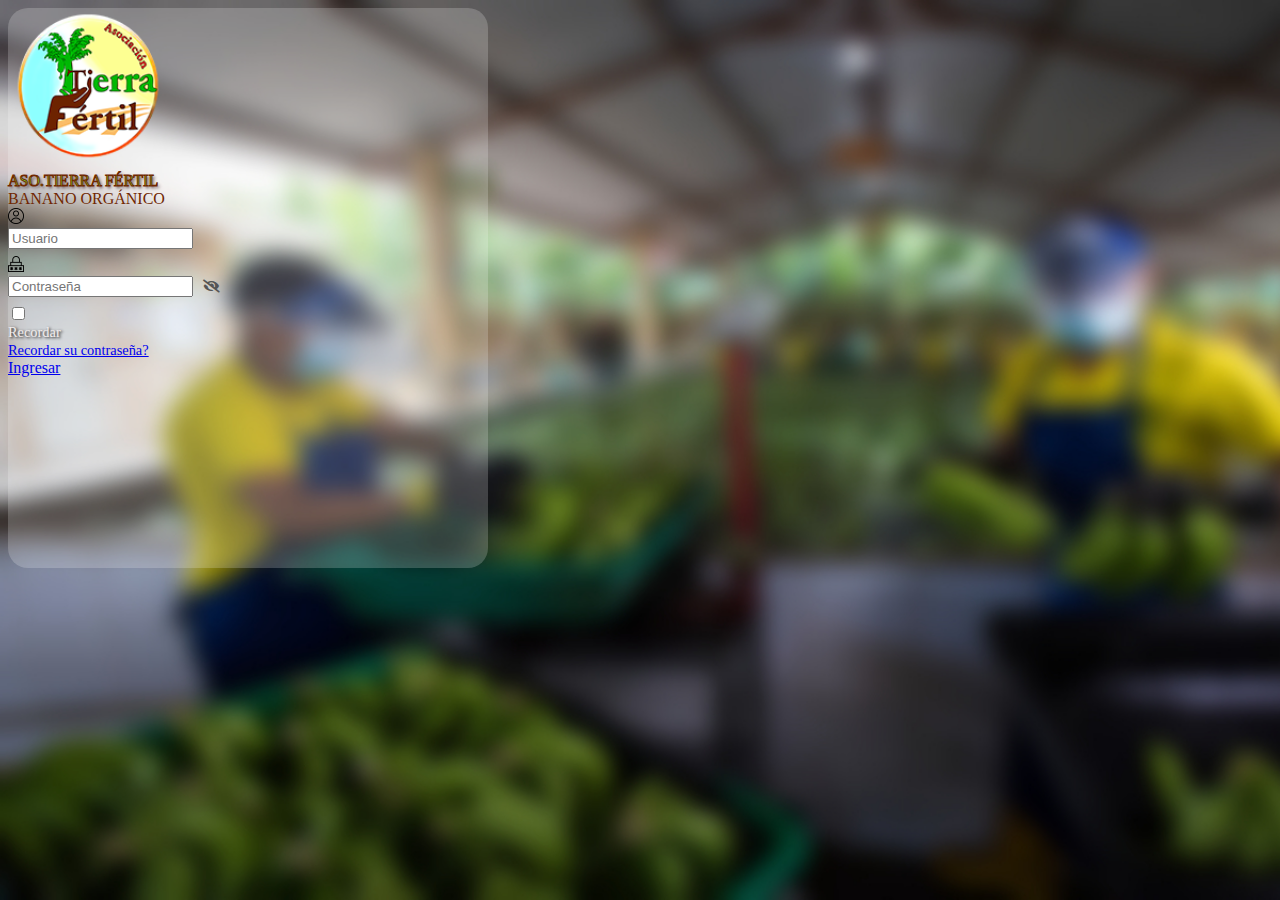
<file: index.html>
<!DOCTYPE html>
<html lang="en">

<head>
  <meta charset="UTF-8">
  <meta http-equiv="X-UA-Compatible" content="IE=edge">
  <meta name="viewport" content="width=device-width, initial-scale=1.0">
  <title>Document</title>
  <link href="index.css" rel="stylesheet">

  <link rel="stylesheet" href="https://cdnjs.cloudflare.com/ajax/libs/font-awesome/5.15.1/css/all.min.css">
  <script src="https://cdn.jsdelivr.net/npm/@popperjs/core@2.11.6/dist/umd/popper.min.js"
    integrity="sha384-oBqDVmMz9ATKxIep9tiCxS/Z9fNfEXiDAYTujMAeBAsjFuCZSmKbSSUnQlmh/jp3" crossorigin="anonymous">
  </script>
  <script src="https://cdn.jsdelivr.net/npm/bootstrap@5.3.0-alpha1/dist/js/bootstrap.min.js"
    integrity="sha384-mQ93GR66B00ZXjt0YO5KlohRA5SY2XofN4zfuZxLkoj1gXtW8ANNCe9d5Y3eG5eD" crossorigin="anonymous">
  </script>
  <link href="https://cdn.jsdelivr.net/npm/bootstrap@5.3.0-alpha1/dist/css/bootstrap.min.css" rel="stylesheet"
    integrity="sha384-GLhlTQ8iRABdZLl6O3oVMWSktQOp6b7In1Zl3/Jr59b6EGGoI1aFkw7cmDA6j6gD" crossorigin="anonymous">
  <script src="https://cdn.jsdelivr.net/npm/bootstrap@5.3.0-alpha1/dist/js/bootstrap.bundle.min.js"
    integrity="sha384-w76AqPfDkMBDXo30jS1Sgez6pr3x5MlQ1ZAGC+nuZB+EYdgRZgiwxhTBTkF7CXvN" crossorigin="anonymous">
  </script>

</head>

<body style="background-image:url(img/fondo.jpg) " class="  d-flex justify-content-center align-items-center vh-100">
  <div class=" p-5  text-secondary shadow"
    style="border-radius: 20px; width: 30rem ;height:35rem; background: rgba(255, 255, 255, 0.20);">
    <div class="d-flex justify-content-center">
      <img src="img/Logo4kfullHd.png" alt="login-icon" style="height: 10rem" />
    </div class="text-center fs-3 fw-bold">
    <div
      style="-webkit-text-fill-color: rgb(118, 255, 34); -webkit-text-stroke: 1px rgb(112,39,1); text-shadow: rgb(48, 23, 23) 0.1em 0.1em 0.2em; color: green;"
      class="text-center fs-4 fw-bold"> ASO.TIERRA FÉRTIL</div>
    <div class="text-center fs-5 fw-bold" style="color: rgb(112,39,1);">BANANO ORGÁNICO</div>

    <div class="input-group mt-4  " style="height: 3rem;">
      <div class="input-group-text bg-light ">
        <img src="img/usuario.png" alt="username-icon" style="height: 1rem" />
      </div>
      <input class="form-control bg-light" type="text" placeholder="Usuario" />
    </div>
    <div class="input-group mt-3" style="height: 3rem;">
      <div class="input-group-text bg-light">
        <img src="img/contrasena.png" alt="password-icon" style="height: 1rem" />
      </div>
      <input class="password form-control bg-light" type="password" placeholder="Contraseña">

      <span class="  input-group-text">
        <button class="btn-show-pass" onclick="showPassword()">

          <i class="icon fas fa-eye-slash"></i>
        </button>


       


    </div>

    <div class="d-flex justify-content-around mt-1">
      <div class="d-flex align-items-center gap-1">
        <input class="form-check-input" type="checkbox" />
        <div class="pt-1 fw-semibold  "
          style="text-shadow: rgb(11, 11, 11) 0.1em 0.1em 0.2em;font-size: 0.9rem;color:rgb(241, 236, 236)">Recordar
        </div>
      </div>
      <div class="pt-1 ">
        <a href="#" class="text-decoration-none text-info   fst-italic" style="font-size: 0.9rem;">Recordar su
          contraseña?</a>
      </div>
    </div>
    <a href="dashboar.html" style="border-radius: 10px"
      class="btn btn-success text-white w-100 mt-4 fw-semibold shadow-sm">
      Ingresar


    </a>

  </div>
  <script src="contra.js"> </script>
</body>

</html>
</file>
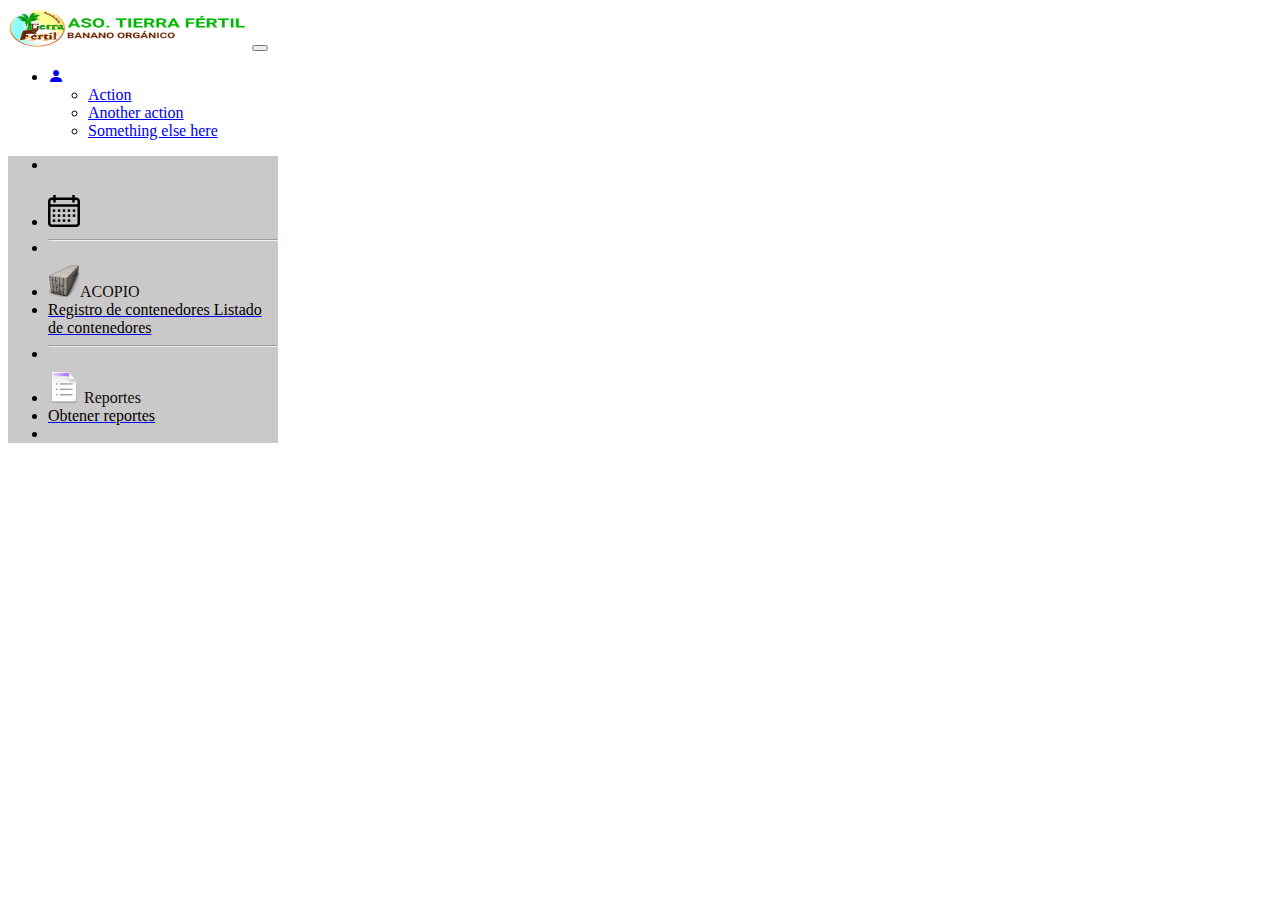
<file: dashboar.html>
<!DOCTYPE html>
<html lang="en">

<head>
    <meta charset="UTF-8">
    <meta http-equiv="X-UA-Compatible" content="IE=edge">
    <meta name="viewport" content="width=device-width, initial-scale=1.0">

    <title>Document</title>
    <link href="https://cdn.jsdelivr.net/npm/bootstrap@5.0.2/dist/css/bootstrap.min.css" rel="stylesheet"
        integrity="sha384-EVSTQN3/azprG1Anm3QDgpJLIm9Nao0Yz1ztcQTwFspd3yD65VohhpuuCOmLASjC" crossorigin="anonymous">

    <link href="reloj.css" rel="stylesheet">

    <link href="dashboar.css" rel="stylesheet">



    <link rel="stylesheet" href="https://cdn.jsdelivr.net/npm/bootstrap-icons@1.4.1/font/bootstrap-icons.css" />
</head>

<body class="fondo">
    <nav class="navbar navbar-expand-lg navbar-light bg-light fixed-top">
        <div class="container-fluid">

            <img src="img/LogoTierraFertil_305px_75px.png" alt="logo" style="height: 2.5rem;width:15rem;" />
            <button class="navbar-toggler" type="button" data-bs-toggle="collapse" data-bs-target="#topNavBar"
                aria-controls="topNavBar" aria-expanded="false" aria-label="Toggle navigation">

                <span class="navbar-toggler-icon"></span>
            </button>
            <!-- codigo para un buscador y su boton <div class="collapse navbar-collapse" id="topNavBar">
            <form class="d-flex ms-auto my-3 my-lg-0">
              <div class="input-group">
                <input
                  class="form-control"
                  type="search"
                  placeholder="Search"
                  aria-label="Search"
                />
                <button class="btn btn-primary" type="submit">
                  <i class="bi bi-search"></i>
                </button>
              </div> -->
            </form>
            <ul class="navbar-nav">
                <li class="nav-item dropdown">
                    <a class="nav-link dropdown-toggle ms-2" href="#" role="button" data-bs-toggle="dropdown"
                        aria-expanded="false">
                        <i class="bi bi-person-fill"></i>
                    </a>
                    <ul class="dropdown-menu dropdown-menu-end">
                        <li><a class="dropdown-item" href="#">Action</a></li>
                        <li><a class="dropdown-item" href="#">Another action</a></li>
                        <li>
                            <a class="dropdown-item" href="#">Something else here</a>
                        </li>
                    </ul>
                </li>
            </ul>
        </div>
        </div>
    </nav>
    <!-- top navigation bar -->
    <!-- aki empieza la parte izquierda del dashboard -->
    <div class="offcanvas offcanvas-start sidebar-nav " tabindex="-1" id="sidebar"
        style="background-color:rgb(202, 200, 200)">
        <div class="offcanvas-body p-0">
            <nav class="navbar-dark">
                <ul class="navbar-nav">
                    <li>
                        <div class="text-muted small fw-bold text-uppercase px-3">

                        </div>
                    </li>
                    <li>
                        <a href="#" class="nav-link px-3 active">
                            <span class="me-2">
                                <div class="reloj">

                                    <h1 class="main_time" id="time">

                                    </h1>
                                </div>


                            </span>
                            <span>
                            </span>

                        </a>
                        <a href="#" class="nav-link px-3 active">
                            <span class="me-2">
                                <img src="img/calendar_32px.png" alt="reloj" style="width:2rem" />

                            </span>
                            <span>



                            </span>
                        </a>
                    </li>
                    <li class="my-4">
                        <hr class="dropdown-divider bg-light" />
                    </li>
                    <li>
                        <div style="color:rgb(14, 13, 13) ;" class=" fw-bold text-uppercase px-3 mb-3 ">
                            <img src="img/ico_acopio_32px.png" alt="logoacopio" style="width: 2rem;">ACOPIO
                        </div>
                    </li>
                    <li>
                        <a href="#" class="nav-link px-3 fw-bold">
                            <span class="me-2">


                            </span>
                            <span style="color: black;">Registro de contenedores</span>
                            </span>

                            <a href="#" class="nav-link px-3 fw-bold">
                                <span class="me-2">

                                </span>
                                <span style="color: black;">Listado de contenedores</span>
                            </a>
                    </li>
                    <li class="my-4">
                        <hr class="dropdown-divider bg-light" />
                    </li>
                    <li>
                        <div style="color:rgb(14, 13, 13) ;" class=" fw-bold text-uppercase px-3 mb-3">
                            <img src="img/playlist_32px.png" alt="reportes" style="width: 2rem;"> Reportes
                        </div>
                    </li>
                    <li>
                        <a href="#" class="nav-link px-3 fw-bold">
                            <span class="me-2">


                            </span>
                            <span style="color: black;">Obtener reportes</span>
                        </a>
                    </li>
                    <li>
                        <a href="#" class="nav-link px-3">
                            <span class="me-2">


                            </span>
                            <span></span>
                        </a>
                    </li>
                </ul>
            </nav>
        </div>
    </div>
    <!-- aki empieza la seccion -->
    <!-- <main class="mt-5 pt-3">
        <div class="container-fluid">
          <div class="row">
            <div class="col-md-12">
              <h4>Dashboard</h4>
            </div>
          </div>
          <div class="row">
            <div class="col-md-3 mb-3">
              <div class="card bg-primary text-white h-100">
                <div class="card-body py-5">Primary Card</div>
                <div class="card-footer d-flex">
                  View Details
                  <span class="ms-auto">
                    <i class="bi bi-chevron-right"></i>
                  </span>
                </div>
              </div>
            </div>
            <div class="col-md-3 mb-3">
              <div class="card bg-warning text-dark h-100">
                <div class="card-body py-5">Warning Card</div>
                <div class="card-footer d-flex">
                  View Details
                  <span class="ms-auto">
                    <i class="bi bi-chevron-right"></i>
                  </span>
                </div>
              </div>
            </div>
            <div class="col-md-3 mb-3">
              <div class="card bg-success text-white h-100">
                <div class="card-body py-5">Success Card</div>
                <div class="card-footer d-flex">
                  View Details
                  <span class="ms-auto">
                    <i class="bi bi-chevron-right"></i>
                  </span>
                </div>
              </div>
            </div>
            <div class="col-md-3 mb-3">
              <div class="card bg-danger text-white h-100">
                <div class="card-body py-5">Danger Card</div>
                <div class="card-footer d-flex">
                  View Details
                  <span class="ms-auto">
                    <i class="bi bi-chevron-right"></i>
                  </span>
                </div>
              </div>
            </div>
          </div>
          <div class="row">
            <div class="col-md-6 mb-3">
              <div class="card h-100">
                <div class="card-header">
                  <span class="me-2"><i class="bi bi-bar-chart-fill"></i></span>
                  Area Chart Example
                </div>
                <div class="card-body">
                  <canvas class="chart" width="400" height="200"></canvas>
                </div>
              </div>
            </div>
            <div class="col-md-6 mb-3">
              <div class="card h-100">
                <div class="card-header">
                  <span class="me-2"><i class="bi bi-bar-chart-fill"></i></span>
                  Area Chart Example
                </div>
                <div class="card-body">
                  <canvas class="chart" width="400" height="200"></canvas>
                </div>
              </div>
            </div>
          </div>
          <div class="row">
            <div class="col-md-12 mb-3">
              <div class="card">
                <div class="card-header">
                  <span><i class="bi bi-table me-2"></i></span> Data Table
                </div> -->
    <!-- <div class="card-body">
                  <div class="table-responsive">
                    <table
                      id="example"
                      class="table table-striped data-table"
                      style="width: 100%"
                    >
                      <thead>
                        <tr>
                          <th>Name</th>
                          <th>Position</th>
                          <th>Office</th>
                          <th>Age</th>
                          <th>Start date</th>
                          <th>Salary</th>
                        </tr>
                      </thead>
                      <tbody>
                        <tr>
                          <td>Tiger Nixon</td>
                          <td>System Architect</td>
                          <td>Edinburgh</td>
                          <td>61</td>
                          <td>2011/04/25</td>
                          <td>$320,800</td>
                        </tr>
                        <tr>
                          <td>Garrett Winters</td>
                          <td>Accountant</td>
                          <td>Tokyo</td>
                          <td>63</td>
                          <td>2011/07/25</td>
                          <td>$170,750</td>
                        </tr>
                        <tr>
                          <td>Ashton Cox</td>
                          <td>Junior Technical Author</td>
                          <td>San Francisco</td>
                          <td>66</td>
                          <td>2009/01/12</td>
                          <td>$86,000</td>
                        </tr>
                        <tr>
                          <td>Cedric Kelly</td>
                          <td>Senior Javascript Developer</td>
                          <td>Edinburgh</td>
                          <td>22</td>
                          <td>2012/03/29</td>
                          <td>$433,060</td>
                        </tr>
                        <tr>
                          <td>Airi Satou</td>
                          <td>Accountant</td>
                          <td>Tokyo</td>
                          <td>33</td>
                          <td>2008/11/28</td>
                          <td>$162,700</td>
                        </tr>
                        <tr>
                          <td>Brielle Williamson</td>
                          <td>Integration Specialist</td>
                          <td>New York</td>
                          <td>61</td>
                          <td>2012/12/02</td>
                          <td>$372,000</td>
                        </tr>
                        <tr>
                          <td>Herrod Chandler</td>
                          <td>Sales Assistant</td>
                          <td>San Francisco</td>
                          <td>59</td>
                          <td>2012/08/06</td>
                          <td>$137,500</td>
                        </tr>
                        <tr>
                          <td>Rhona Davidson</td>
                          <td>Integration Specialist</td>
                          <td>Tokyo</td>
                          <td>55</td>
                          <td>2010/10/14</td>
                          <td>$327,900</td>
                        </tr>
                        <tr>
                          <td>Colleen Hurst</td>
                          <td>Javascript Developer</td>
                          <td>San Francisco</td>
                          <td>39</td>
                          <td>2009/09/15</td>
                          <td>$205,500</td>
                        </tr>
                        <tr>
                          <td>Sonya Frost</td>
                          <td>Software Engineer</td>
                          <td>Edinburgh</td>
                          <td>23</td>
                          <td>2008/12/13</td>
                          <td>$103,600</td>
                        </tr>
                        <tr>
                          <td>Jena Gaines</td>
                          <td>Office Manager</td>
                          <td>London</td>
                          <td>30</td>
                          <td>2008/12/19</td>
                          <td>$90,560</td>
                        </tr>
                        <tr>
                          <td>Quinn Flynn</td>
                          <td>Support Lead</td>
                          <td>Edinburgh</td>
                          <td>22</td>
                          <td>2013/03/03</td>
                          <td>$342,000</td>
                        </tr>
                        <tr>
                          <td>Charde Marshall</td>
                          <td>Regional Director</td>
                          <td>San Francisco</td>
                          <td>36</td>
                          <td>2008/10/16</td>
                          <td>$470,600</td>
                        </tr>
                        <tr>
                          <td>Haley Kennedy</td>
                          <td>Senior Marketing Designer</td>
                          <td>London</td>
                          <td>43</td>
                          <td>2012/12/18</td>
                          <td>$313,500</td>
                        </tr>
                        <tr>
                          <td>Tatyana Fitzpatrick</td>
                          <td>Regional Director</td>
                          <td>London</td>
                          <td>19</td>
                          <td>2010/03/17</td>
                          <td>$385,750</td>
                        </tr>
                        <tr>
                          <td>Michael Silva</td>
                          <td>Marketing Designer</td>
                          <td>London</td>
                          <td>66</td>
                          <td>2012/11/27</td>
                          <td>$198,500</td>
                        </tr>
                        <tr>
                          <td>Paul Byrd</td>
                          <td>Chief Financial Officer (CFO)</td>
                          <td>New York</td>
                          <td>64</td>
                          <td>2010/06/09</td>
                          <td>$725,000</td>
                        </tr>
                        <tr>
                          <td>Gloria Little</td>
                          <td>Systems Administrator</td>
                          <td>New York</td>
                          <td>59</td>
                          <td>2009/04/10</td>
                          <td>$237,500</td>
                        </tr>
                        <tr>
                          <td>Bradley Greer</td>
                          <td>Software Engineer</td>
                          <td>London</td>
                          <td>41</td>
                          <td>2012/10/13</td>
                          <td>$132,000</td>
                        </tr>
                        <tr>
                          <td>Dai Rios</td>
                          <td>Personnel Lead</td>
                          <td>Edinburgh</td>
                          <td>35</td>
                          <td>2012/09/26</td>
                          <td>$217,500</td>
                        </tr>
                        <tr>
                          <td>Jenette Caldwell</td>
                          <td>Development Lead</td>
                          <td>New York</td>
                          <td>30</td>
                          <td>2011/09/03</td>
                          <td>$345,000</td>
                        </tr>
                        <tr>
                          <td>Yuri Berry</td>
                          <td>Chief Marketing Officer (CMO)</td>
                          <td>New York</td>
                          <td>40</td>
                          <td>2009/06/25</td>
                          <td>$675,000</td>
                        </tr>
                        <tr>
                          <td>Caesar Vance</td>
                          <td>Pre-Sales Support</td>
                          <td>New York</td>
                          <td>21</td>
                          <td>2011/12/12</td>
                          <td>$106,450</td>
                        </tr>
                        <tr>
                          <td>Doris Wilder</td>
                          <td>Sales Assistant</td>
                          <td>Sydney</td>
                          <td>23</td>
                          <td>2010/09/20</td>
                          <td>$85,600</td>
                        </tr>
                        <tr>
                          <td>Angelica Ramos</td>
                          <td>Chief Executive Officer (CEO)</td>
                          <td>London</td>
                          <td>47</td>
                          <td>2009/10/09</td>
                          <td>$1,200,000</td>
                        </tr>
                        <tr>
                          <td>Gavin Joyce</td>
                          <td>Developer</td>
                          <td>Edinburgh</td>
                          <td>42</td>
                          <td>2010/12/22</td>
                          <td>$92,575</td>
                        </tr>
                        <tr>
                          <td>Jennifer Chang</td>
                          <td>Regional Director</td>
                          <td>Singapore</td>
                          <td>28</td>
                          <td>2010/11/14</td>
                          <td>$357,650</td>
                        </tr>
                        <tr>
                          <td>Brenden Wagner</td>
                          <td>Software Engineer</td>
                          <td>San Francisco</td>
                          <td>28</td>
                          <td>2011/06/07</td>
                          <td>$206,850</td>
                        </tr>
                        <tr>
                          <td>Fiona Green</td>
                          <td>Chief Operating Officer (COO)</td>
                          <td>San Francisco</td>
                          <td>48</td>
                          <td>2010/03/11</td>
                          <td>$850,000</td>
                        </tr>
                        <tr>
                          <td>Shou Itou</td>
                          <td>Regional Marketing</td>
                          <td>Tokyo</td>
                          <td>20</td>
                          <td>2011/08/14</td>
                          <td>$163,000</td>
                        </tr>
                        <tr>
                          <td>Michelle House</td>
                          <td>Integration Specialist</td>
                          <td>Sydney</td>
                          <td>37</td>
                          <td>2011/06/02</td>
                          <td>$95,400</td>
                        </tr>
                        <tr>
                          <td>Suki Burks</td>
                          <td>Developer</td>
                          <td>London</td>
                          <td>53</td>
                          <td>2009/10/22</td>
                          <td>$114,500</td>
                        </tr>
                        <tr>
                          <td>Prescott Bartlett</td>
                          <td>Technical Author</td>
                          <td>London</td>
                          <td>27</td>
                          <td>2011/05/07</td>
                          <td>$145,000</td>
                        </tr>
                        <tr>
                          <td>Gavin Cortez</td>
                          <td>Team Leader</td>
                          <td>San Francisco</td>
                          <td>22</td>
                          <td>2008/10/26</td>
                          <td>$235,500</td>
                        </tr>
                        <tr>
                          <td>Martena Mccray</td>
                          <td>Post-Sales support</td>
                          <td>Edinburgh</td>
                          <td>46</td>
                          <td>2011/03/09</td>
                          <td>$324,050</td>
                        </tr>
                        <tr>
                          <td>Unity Butler</td>
                          <td>Marketing Designer</td>
                          <td>San Francisco</td>
                          <td>47</td>
                          <td>2009/12/09</td>
                          <td>$85,675</td>
                        </tr>
                        <tr>
                          <td>Howard Hatfield</td>
                          <td>Office Manager</td>
                          <td>San Francisco</td>
                          <td>51</td>
                          <td>2008/12/16</td>
                          <td>$164,500</td>
                        </tr>
                        <tr>
                          <td>Hope Fuentes</td>
                          <td>Secretary</td>
                          <td>San Francisco</td>
                          <td>41</td>
                          <td>2010/02/12</td>
                          <td>$109,850</td>
                        </tr>
                        <tr>
                          <td>Vivian Harrell</td>
                          <td>Financial Controller</td>
                          <td>San Francisco</td>
                          <td>62</td>
                          <td>2009/02/14</td>
                          <td>$452,500</td>
                        </tr>
                        <tr>
                          <td>Timothy Mooney</td>
                          <td>Office Manager</td>
                          <td>London</td>
                          <td>37</td>
                          <td>2008/12/11</td>
                          <td>$136,200</td>
                        </tr>
                        <tr>
                          <td>Jackson Bradshaw</td>
                          <td>Director</td>
                          <td>New York</td>
                          <td>65</td>
                          <td>2008/09/26</td>
                          <td>$645,750</td>
                        </tr>
                        <tr>
                          <td>Olivia Liang</td>
                          <td>Support Engineer</td>
                          <td>Singapore</td>
                          <td>64</td>
                          <td>2011/02/03</td>
                          <td>$234,500</td>
                        </tr>
                        <tr>
                          <td>Bruno Nash</td>
                          <td>Software Engineer</td>
                          <td>London</td>
                          <td>38</td>
                          <td>2011/05/03</td>
                          <td>$163,500</td>
                        </tr>
                        <tr>
                          <td>Sakura Yamamoto</td>
                          <td>Support Engineer</td>
                          <td>Tokyo</td>
                          <td>37</td>
                          <td>2009/08/19</td>
                          <td>$139,575</td>
                        </tr>
                        <tr>
                          <td>Thor Walton</td>
                          <td>Developer</td>
                          <td>New York</td>
                          <td>61</td>
                          <td>2013/08/11</td>
                          <td>$98,540</td>
                        </tr>
                        <tr>
                          <td>Finn Camacho</td>
                          <td>Support Engineer</td>
                          <td>San Francisco</td>
                          <td>47</td>
                          <td>2009/07/07</td>
                          <td>$87,500</td>
                        </tr>
                        <tr>
                          <td>Serge Baldwin</td>
                          <td>Data Coordinator</td>
                          <td>Singapore</td>
                          <td>64</td>
                          <td>2012/04/09</td>
                          <td>$138,575</td>
                        </tr>
                        <tr>
                          <td>Zenaida Frank</td>
                          <td>Software Engineer</td>
                          <td>New York</td>
                          <td>63</td>
                          <td>2010/01/04</td>
                          <td>$125,250</td>
                        </tr>
                        <tr>
                          <td>Zorita Serrano</td>
                          <td>Software Engineer</td>
                          <td>San Francisco</td>
                          <td>56</td>
                          <td>2012/06/01</td>
                          <td>$115,000</td>
                        </tr>
                        <tr>
                          <td>Jennifer Acosta</td>
                          <td>Junior Javascript Developer</td>
                          <td>Edinburgh</td>
                          <td>43</td>
                          <td>2013/02/01</td>
                          <td>$75,650</td>
                        </tr>
                        <tr>
                          <td>Cara Stevens</td>
                          <td>Sales Assistant</td>
                          <td>New York</td>
                          <td>46</td>
                          <td>2011/12/06</td>
                          <td>$145,600</td>
                        </tr>
                        <tr>
                          <td>Hermione Butler</td>
                          <td>Regional Director</td>
                          <td>London</td>
                          <td>47</td>
                          <td>2011/03/21</td>
                          <td>$356,250</td>
                        </tr>
                        <tr>
                          <td>Lael Greer</td>
                          <td>Systems Administrator</td>
                          <td>London</td>
                          <td>21</td>
                          <td>2009/02/27</td>
                          <td>$103,500</td>
                        </tr>
                        <tr>
                          <td>Jonas Alexander</td>
                          <td>Developer</td>
                          <td>San Francisco</td>
                          <td>30</td>
                          <td>2010/07/14</td>
                          <td>$86,500</td>
                        </tr>
                        <tr>
                          <td>Shad Decker</td>
                          <td>Regional Director</td>
                          <td>Edinburgh</td>
                          <td>51</td>
                          <td>2008/11/13</td>
                          <td>$183,000</td>
                        </tr>
                        <tr>
                          <td>Michael Bruce</td>
                          <td>Javascript Developer</td>
                          <td>Singapore</td>
                          <td>29</td>
                          <td>2011/06/27</td>
                          <td>$183,000</td>
                        </tr>
                        <tr>
                          <td>Donna Snider</td>
                          <td>Customer Support</td>
                          <td>New York</td>
                          <td>27</td>
                          <td>2011/01/25</td>
                          <td>$112,000</td>
                        </tr>
                      </tbody>
                      <tfoot>
                        <tr>
                          <th>Name</th>
                          <th>Position</th>
                          <th>Office</th>
                          <th>Age</th>
                          <th>Start date</th>
                          <th>Salary</th>
                        </tr>
                      </tfoot>
                    </table> -->
    </div>
    </div>
    </div>
    </div>
    </div>
    </div>
    </main>
    <script src="reloj.js">
    </script>
</body>

</html>
</file>
<file: index.css>
body {
    
    background-size: cover;
    background-repeat: no-repeat;
    background-attachment: fixed;
    
  }

  .btn-show-pass {
    border: none;
    background: transparent;
    color: #555;
    cursor: pointer;
  }
  .btn-show-pass .icon {
    transition: all .3s;
}
</file>
<file: reloj.css>
body {
    background: #110011;
}
@font-face {
    font-family: "DS-Digital";
    src: url("../digital_clock_javascript_version1/DS-DIGIT.TTF") format('truetype');
    
}

reloj {
    position: relative;
    display: flex;
    flex-wrap: wrap;
    align-items: center;
    flex-direction: column;
    width: 100%;
    height: 100%;
}

h1 {
    font-family: "DS-Digital";
    color: rgb(12, 12, 12);
    font-size: 2rem;
    text-align: center;   
}

/* Desktop First approach */
@media (max-width: 600px) {
    h1 {
        font-size: 5rem;
        color: rgb(250, 250, 250);
        text-align: center; 
    }


}
</file>
<file: dashboar.css>
@import url("https://fonts.googleapis.com/css2?family=Inter:wght@400;500;600;700;800;900&display=swap");
body{
    background-color: white;
}


button {
  font-family: "Inter", sans-serif;
}
:root {
  --offcanvas-width: 270px;
  --topNavbarHeight: 56px;
}
.sidebar-nav {
  width: var(--offcanvas-width);
}
.sidebar-link {
  display: flex;
  align-items: center;
}
.sidebar-link .right-icon {
  display: inline-flex;
}
.sidebar-link[aria-expanded="true"] .right-icon {
  transform: rotate(180deg);
}
@media (min-width: 992px) {
  body {
    overflow: auto !important;
  }
  main {
    margin-left: var(--offcanvas-width);
  }
  /* this is to remove the backdrop */
  .offcanvas-backdrop::before {
    display: none;
  }
  .sidebar-nav {
    -webkit-transform: none;
    transform: none;
    visibility: visible !important;
    height: calc(100% - var(--topNavbarHeight));
    top: var(--topNavbarHeight);
  }
}
</file>
